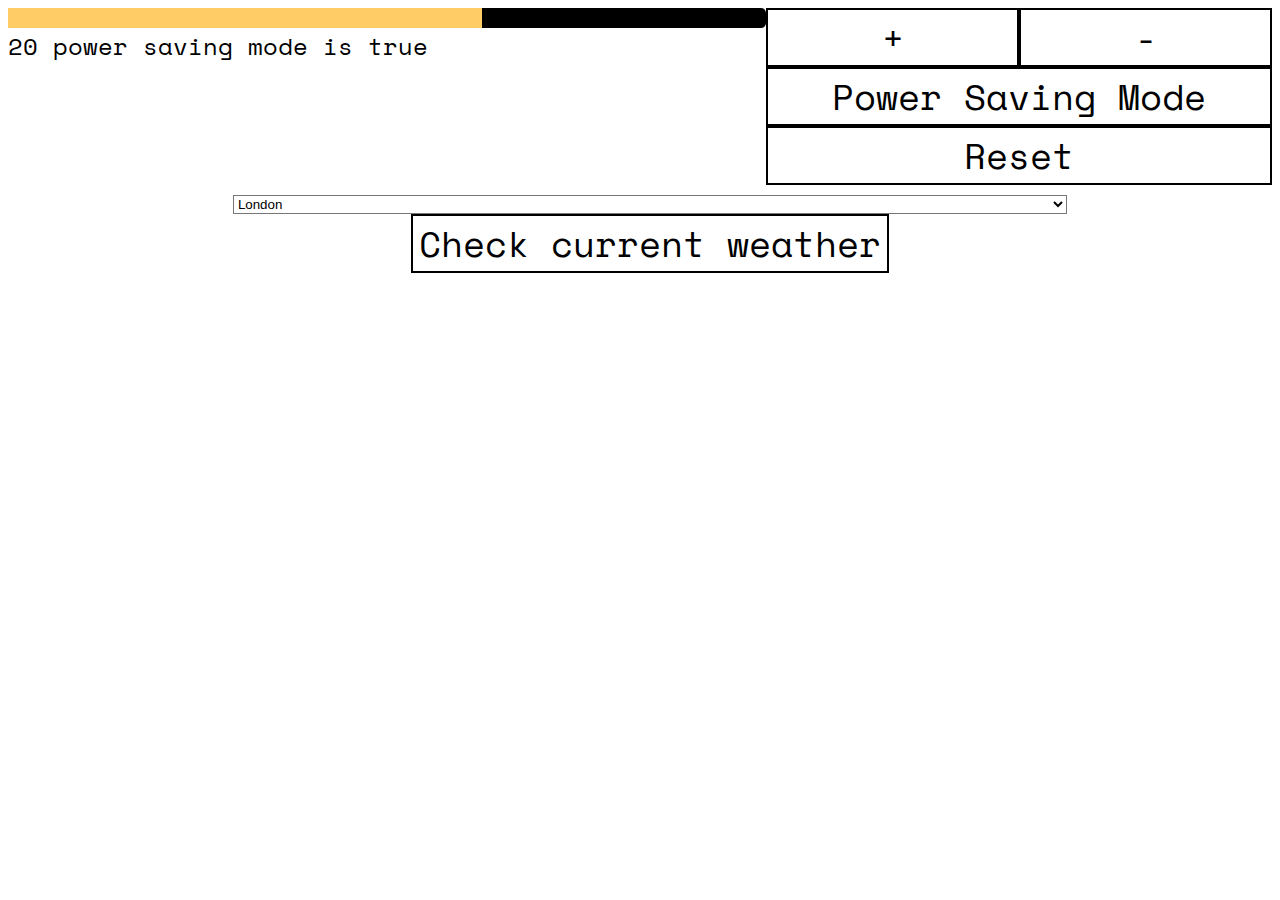
<file: index.html>
<!DOCTYPE html>

<html>
  <head>
    <title>Thermostat</title>
    <link rel="stylesheet" type="text/css" href="src/style.css">
    <link href="https://fonts.googleapis.com/css?family=Space+Mono" rel="stylesheet">
  </head>
  <body>
    <div class="status-container">
      <div id="temp-display">
          <div id="temp-bar"></div>
      </div>
        <div id="current"></div>
    </div>


    <div id="thermostat" class="thermostat-container">
      <button class="up-button" id="up">+</button>
      <button class="down-button" id="down">-</button>
      <button class="psm-button" id="powersaving">Power Saving Mode</button>
      <button class="reset-button" id="reset">Reset</button>
    </div>

    <div class="weather-container">
      <form id="city-form">
        <select>
          <option value="UK/London">London</option>
          <option value="ES/Salamanca">Salamanca</option>
          <option value="FR/Paris">Paris</option>
          <option value="NL/Amsterdam">Amsterdam</option>
        </select>
        <input type="submit" value="Check current weather">
      </form>
      <div id="weather-display"></div>
    </div>

    <script src="src/Thermostat.js"></script>
    <script src="https://ajax.googleapis.com/ajax/libs/jquery/3.0.0/jquery.min.js"></script>
    <script src="src/interface.js"></script>
  </body>
</html>
</file>
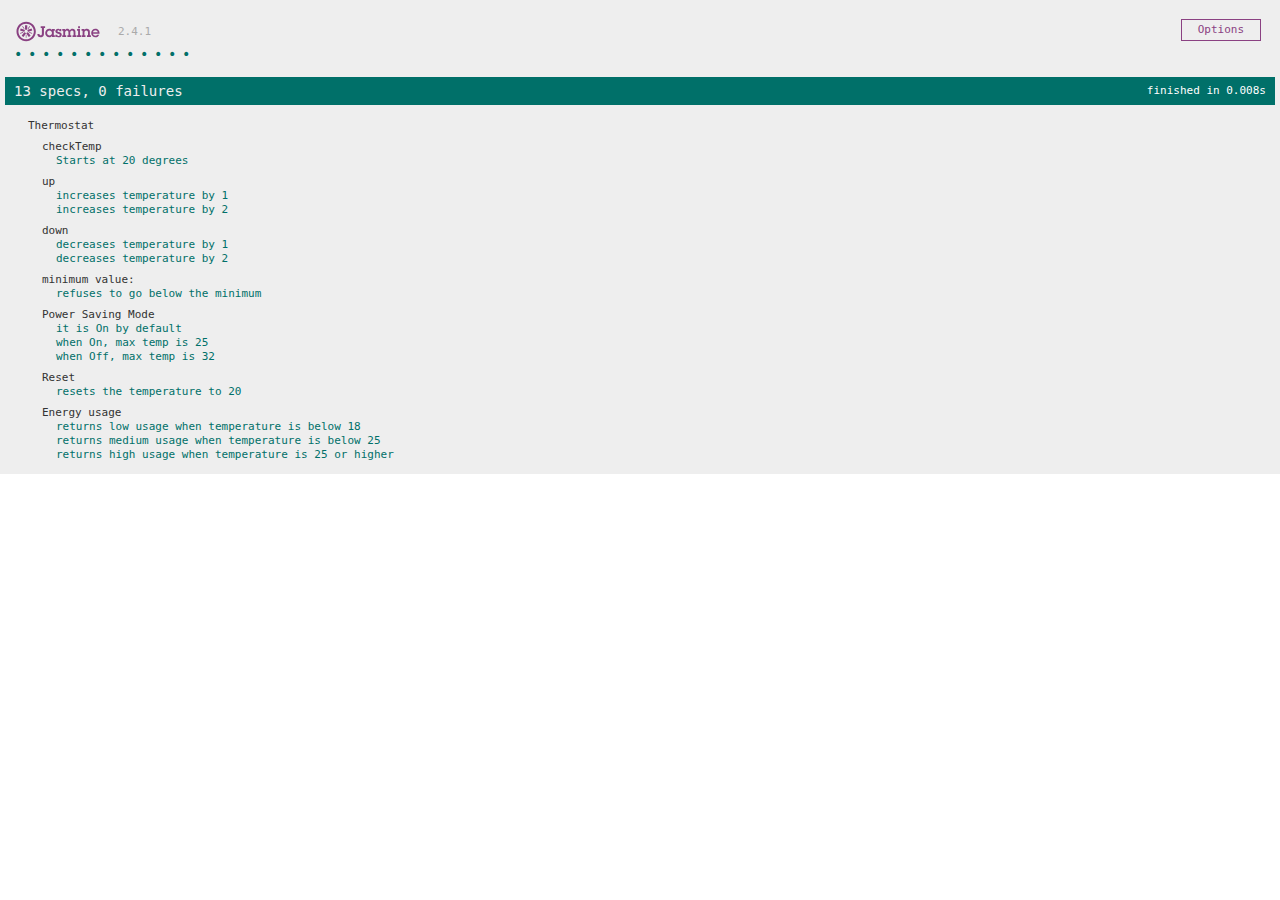
<file: SpecRunner.html>
<!DOCTYPE html>
<html>
<head>
  <meta charset="utf-8">
  <title>Jasmine Spec Runner v2.4.1</title>

  <link rel="shortcut icon" type="image/png" href="lib/jasmine-2.4.1/jasmine_favicon.png">
  <link rel="stylesheet" href="lib/jasmine-2.4.1/jasmine.css">

  <script src="lib/jasmine-2.4.1/jasmine.js"></script>
  <script src="lib/jasmine-2.4.1/jasmine-html.js"></script>
  <script src="lib/jasmine-2.4.1/boot.js"></script>

  <!-- include source files here... -->
  <script src="src/Thermostat.js"></script>
  <script src="spec/ThermostatSpec.js"></script>
  <script src="spec/SpecHelper.js"></script>

</head>

<body>
</body>
</html>
</file>
<file: src/style.css>
.status-container{
  width: 60%;
  float: left;
  display: block;
}

.thermostat-container{
  width: 40%;
  float: left;
}


.weather-container{
  padding: 10px;
  width: 100%;
  float: left;
  text-align: center;
}

.weather-display{
  padding: 20px;
}

.psm-button,
.reset-button{
  width: 100%;
  display: block;
}

.up-button,
.down-button{
  width: 50%;
  float: left;
}

#temp-display{
  border-radius: 5px;
  height: 20px;
  position: relative;
  background-color: black;
}

#temp-bar {
  height: 100%;
  width: 10%;
  position: relative;
}

#current{
  display: block;
}



.low-usage {
  background-color: #009900;
}

.medium-usage {
  background-color: #ffcc66;
}

.high-usage {
  background-color: #ff704d;
}

body,input,button{

  font-size: 150%;
  font-family: 'Space Mono', monospace;
}

button,input[type="submit"]{
  background-color: transparent;
  border: solid 2px black;
}

button:focus,
input[type="submit"]:focus{
  outline: none;
}

button:active,
input[type="submit"]:active{
  border: dotted 2px green;
}

input[type="submit"]{
  display: block;
  margin: 0 auto;
  display: block;
}

select:focus{
  outline: none;
}

select{
  background-color: transparent;
  width: 66%;
  margin: 0 auto;
  display: block;
}
</file>
<file: lib/jasmine-2.4.1/jasmine.css>
body { overflow-y: scroll; }

.jasmine_html-reporter { background-color: #eee; padding: 5px; margin: -8px; font-size: 11px; font-family: Monaco, "Lucida Console", monospace; line-height: 14px; color: #333; }
.jasmine_html-reporter a { text-decoration: none; }
.jasmine_html-reporter a:hover { text-decoration: underline; }
.jasmine_html-reporter p, .jasmine_html-reporter h1, .jasmine_html-reporter h2, .jasmine_html-reporter h3, .jasmine_html-reporter h4, .jasmine_html-reporter h5, .jasmine_html-reporter h6 { margin: 0; line-height: 14px; }
.jasmine_html-reporter .jasmine-banner, .jasmine_html-reporter .jasmine-symbol-summary, .jasmine_html-reporter .jasmine-summary, .jasmine_html-reporter .jasmine-result-message, .jasmine_html-reporter .jasmine-spec .jasmine-description, .jasmine_html-reporter .jasmine-spec-detail .jasmine-description, .jasmine_html-reporter .jasmine-alert .jasmine-bar, .jasmine_html-reporter .jasmine-stack-trace { padding-left: 9px; padding-right: 9px; }
.jasmine_html-reporter .jasmine-banner { position: relative; }
.jasmine_html-reporter .jasmine-banner .jasmine-title { background: url('[data-uri]') no-repeat; background: url('[data-uri]') no-repeat, none; -moz-background-size: 100%; -o-background-size: 100%; -webkit-background-size: 100%; background-size: 100%; display: block; float: left; width: 90px; height: 25px; }
.jasmine_html-reporter .jasmine-banner .jasmine-version { margin-left: 14px; position: relative; top: 6px; }
.jasmine_html-reporter #jasmine_content { position: fixed; right: 100%; }
.jasmine_html-reporter .jasmine-version { color: #aaa; }
.jasmine_html-reporter .jasmine-banner { margin-top: 14px; }
.jasmine_html-reporter .jasmine-duration { color: #fff; float: right; line-height: 28px; padding-right: 9px; }
.jasmine_html-reporter .jasmine-symbol-summary { overflow: hidden; *zoom: 1; margin: 14px 0; }
.jasmine_html-reporter .jasmine-symbol-summary li { display: inline-block; height: 10px; width: 14px; font-size: 16px; }
.jasmine_html-reporter .jasmine-symbol-summary li.jasmine-passed { font-size: 14px; }
.jasmine_html-reporter .jasmine-symbol-summary li.jasmine-passed:before { color: #007069; content: "\02022"; }
.jasmine_html-reporter .jasmine-symbol-summary li.jasmine-failed { line-height: 9px; }
.jasmine_html-reporter .jasmine-symbol-summary li.jasmine-failed:before { color: #ca3a11; content: "\d7"; font-weight: bold; margin-left: -1px; }
.jasmine_html-reporter .jasmine-symbol-summary li.jasmine-disabled { font-size: 14px; }
.jasmine_html-reporter .jasmine-symbol-summary li.jasmine-disabled:before { color: #bababa; content: "\02022"; }
.jasmine_html-reporter .jasmine-symbol-summary li.jasmine-pending { line-height: 17px; }
.jasmine_html-reporter .jasmine-symbol-summary li.jasmine-pending:before { color: #ba9d37; content: "*"; }
.jasmine_html-reporter .jasmine-symbol-summary li.jasmine-empty { font-size: 14px; }
.jasmine_html-reporter .jasmine-symbol-summary li.jasmine-empty:before { color: #ba9d37; content: "\02022"; }
.jasmine_html-reporter .jasmine-run-options { float: right; margin-right: 5px; border: 1px solid #8a4182; color: #8a4182; position: relative; line-height: 20px; }
.jasmine_html-reporter .jasmine-run-options .jasmine-trigger { cursor: pointer; padding: 8px 16px; }
.jasmine_html-reporter .jasmine-run-options .jasmine-payload { position: absolute; display: none; right: -1px; border: 1px solid #8a4182; background-color: #eee; white-space: nowrap; padding: 4px 8px; }
.jasmine_html-reporter .jasmine-run-options .jasmine-payload.jasmine-open { display: block; }
.jasmine_html-reporter .jasmine-bar { line-height: 28px; font-size: 14px; display: block; color: #eee; }
.jasmine_html-reporter .jasmine-bar.jasmine-failed { background-color: #ca3a11; }
.jasmine_html-reporter .jasmine-bar.jasmine-passed { background-color: #007069; }
.jasmine_html-reporter .jasmine-bar.jasmine-skipped { background-color: #bababa; }
.jasmine_html-reporter .jasmine-bar.jasmine-errored { background-color: #ca3a11; }
.jasmine_html-reporter .jasmine-bar.jasmine-menu { background-color: #fff; color: #aaa; }
.jasmine_html-reporter .jasmine-bar.jasmine-menu a { color: #333; }
.jasmine_html-reporter .jasmine-bar a { color: white; }
.jasmine_html-reporter.jasmine-spec-list .jasmine-bar.jasmine-menu.jasmine-failure-list, .jasmine_html-reporter.jasmine-spec-list .jasmine-results .jasmine-failures { display: none; }
.jasmine_html-reporter.jasmine-failure-list .jasmine-bar.jasmine-menu.jasmine-spec-list, .jasmine_html-reporter.jasmine-failure-list .jasmine-summary { display: none; }
.jasmine_html-reporter .jasmine-results { margin-top: 14px; }
.jasmine_html-reporter .jasmine-summary { margin-top: 14px; }
.jasmine_html-reporter .jasmine-summary ul { list-style-type: none; margin-left: 14px; padding-top: 0; padding-left: 0; }
.jasmine_html-reporter .jasmine-summary ul.jasmine-suite { margin-top: 7px; margin-bottom: 7px; }
.jasmine_html-reporter .jasmine-summary li.jasmine-passed a { color: #007069; }
.jasmine_html-reporter .jasmine-summary li.jasmine-failed a { color: #ca3a11; }
.jasmine_html-reporter .jasmine-summary li.jasmine-empty a { color: #ba9d37; }
.jasmine_html-reporter .jasmine-summary li.jasmine-pending a { color: #ba9d37; }
.jasmine_html-reporter .jasmine-summary li.jasmine-disabled a { color: #bababa; }
.jasmine_html-reporter .jasmine-description + .jasmine-suite { margin-top: 0; }
.jasmine_html-reporter .jasmine-suite { margin-top: 14px; }
.jasmine_html-reporter .jasmine-suite a { color: #333; }
.jasmine_html-reporter .jasmine-failures .jasmine-spec-detail { margin-bottom: 28px; }
.jasmine_html-reporter .jasmine-failures .jasmine-spec-detail .jasmine-description { background-color: #ca3a11; }
.jasmine_html-reporter .jasmine-failures .jasmine-spec-detail .jasmine-description a { color: white; }
.jasmine_html-reporter .jasmine-result-message { padding-top: 14px; color: #333; white-space: pre; }
.jasmine_html-reporter .jasmine-result-message span.jasmine-result { display: block; }
.jasmine_html-reporter .jasmine-stack-trace { margin: 5px 0 0 0; max-height: 224px; overflow: auto; line-height: 18px; color: #666; border: 1px solid #ddd; background: white; white-space: pre; }
</file>
